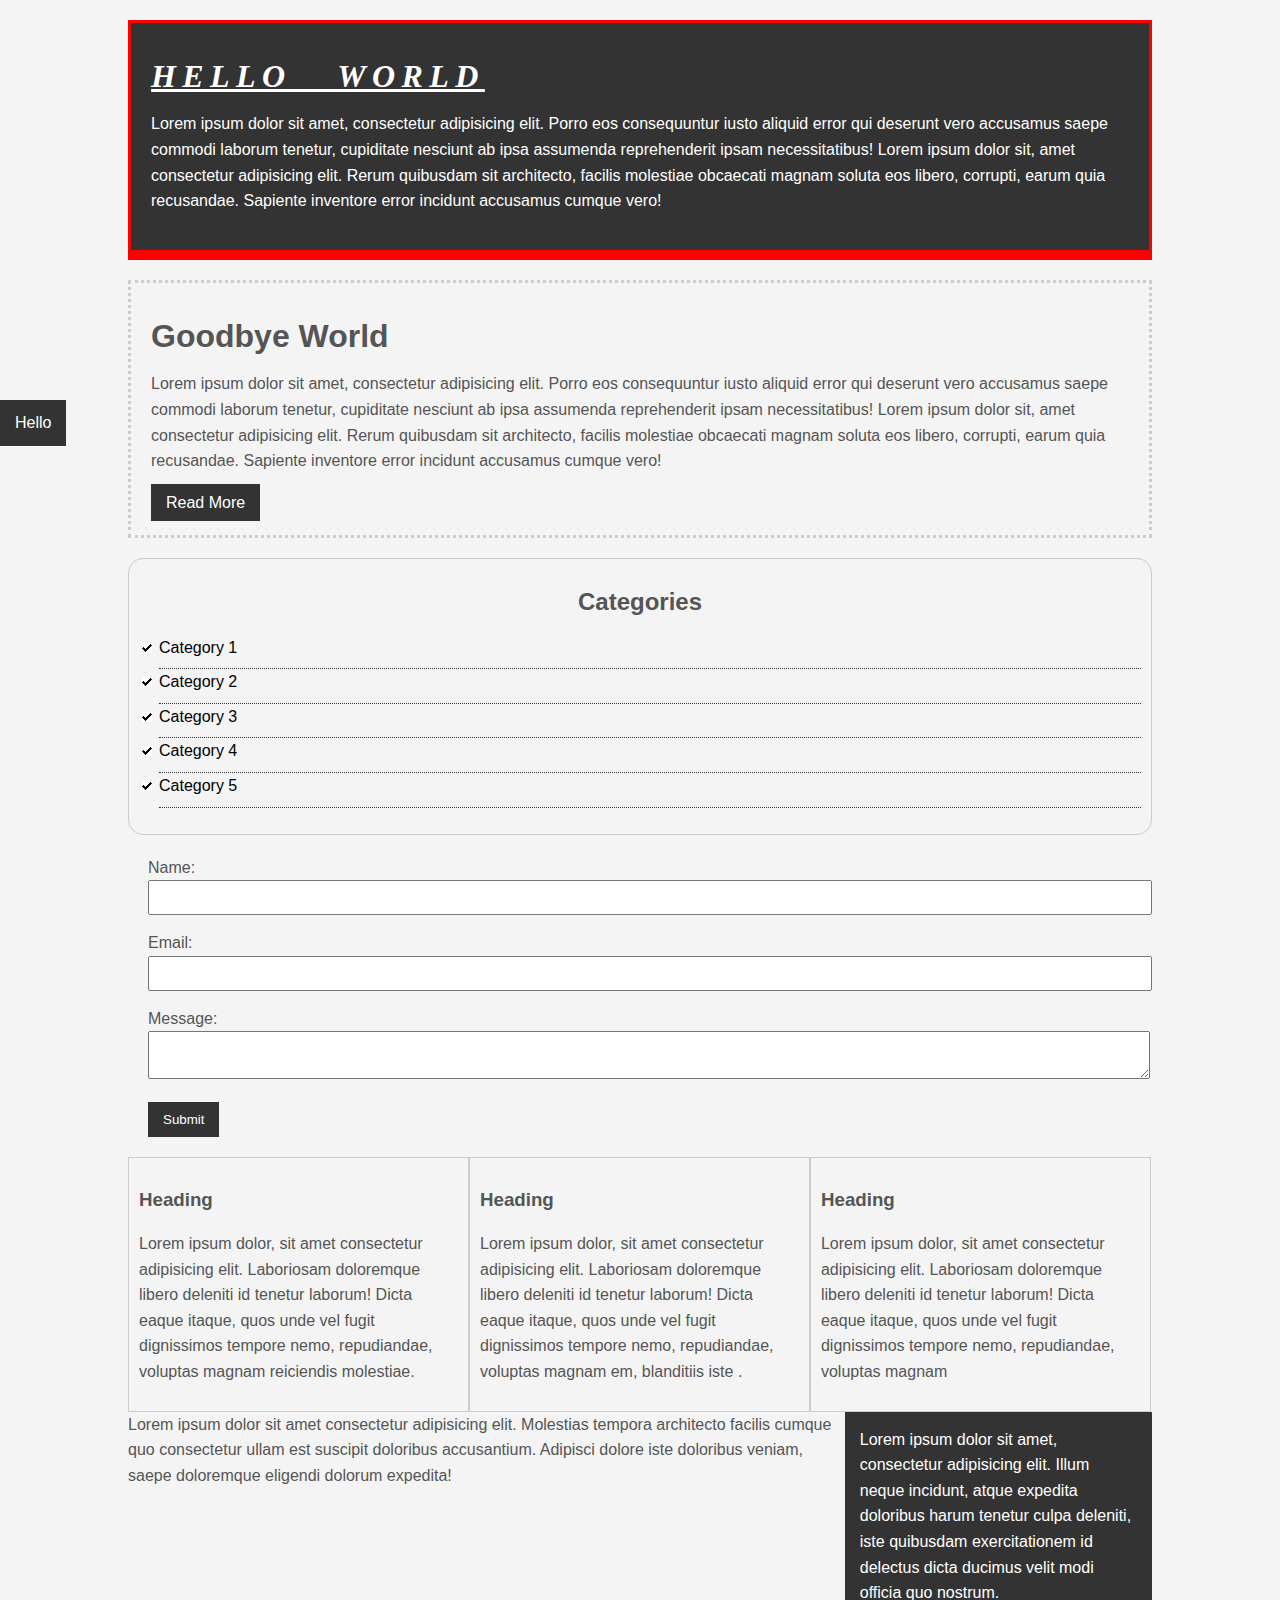
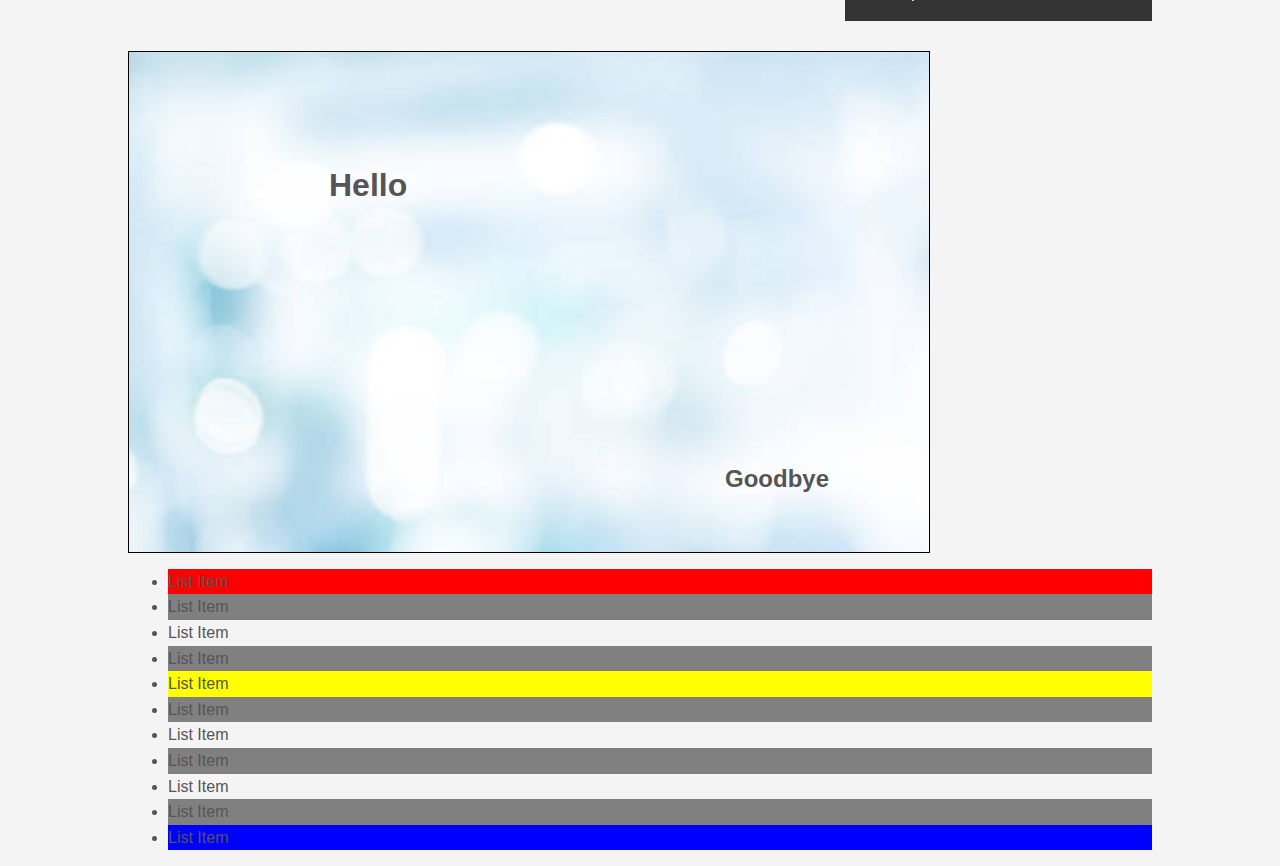
<file: csscheatsheet/index.html>
<!DOCTYPE html>
<html lang="en">

<head>
  <meta charset="UTF-8" />
  <meta http-equiv="X-UA-Compatible" content="IE=edge" />
  <meta name="viewport" content="width=device-width, initial-scale=1.0" />
  <title>Css Cheat Sheet</title>
  <link rel="stylesheet" href="./css/style.css" />
</head>

<body>
  <div class="container">
    <div class="box-1">
      <h1>Hello World</h1>
      <p>
        Lorem ipsum dolor sit amet, consectetur adipisicing elit. Porro eos
        consequuntur iusto aliquid error qui deserunt vero accusamus saepe commodi
        laborum tenetur, cupiditate nesciunt ab ipsa assumenda reprehenderit ipsam
        necessitatibus! Lorem ipsum dolor sit, amet consectetur adipisicing elit. Rerum quibusdam sit architecto,
        facilis
        molestiae obcaecati magnam soluta eos libero, corrupti, earum quia recusandae. Sapiente inventore error incidunt
        accusamus cumque vero!
      </p>
    </div>
    <div class="box-2">
      <h1>Goodbye World</h1>
      <p>
        Lorem ipsum dolor sit amet, consectetur adipisicing elit. Porro eos
        consequuntur iusto aliquid error qui deserunt vero accusamus saepe commodi
        laborum tenetur, cupiditate nesciunt ab ipsa assumenda reprehenderit ipsam
        necessitatibus! Lorem ipsum dolor sit, amet consectetur adipisicing elit. Rerum quibusdam sit architecto,
        facilis
        molestiae obcaecati magnam soluta eos libero, corrupti, earum quia recusandae. Sapiente inventore error incidunt
        accusamus cumque vero!
      </p>
      <a class="button" href="">Read More</a>
    </div>
    <div class="categories">
      <h2>Categories</h2>
      <ul>
        <li><a href="#">Category 1</a></li>
        <li><a href="#">Category 2</a></li>
        <li><a href="#">Category 3</a></li>
        <li><a href="#">Category 4</a></li>
        <li><a href="test.html">Category 5</a></li>
      </ul>
    </div>
    <form class="my-form">
      <div class="form-group">
        <label for="">Name: </label>
        <input type="text" name="name">
      </div>
      <div class="form-group">
        <label for="">Email: </label>
        <input type="text" name="email" id="">
      </div>
      <div class="form-group">
        <label for="">Message: </label>
        <textarea name="message"></textarea>
      </div>
      <input class="button" type="submit" value="Submit" name="">
    </form>
    <div class="block">
      <h3>Heading</h3>
      <p>Lorem ipsum dolor, sit amet consectetur adipisicing elit. Laboriosam doloremque libero deleniti id tenetur
        laborum! Dicta eaque itaque, quos unde vel fugit dignissimos tempore nemo, repudiandae, voluptas magnam
        reiciendis molestiae.
      </p>
    </div>
    <div class="block">
      <h3>Heading</h3>
      <p>Lorem ipsum dolor, sit amet consectetur adipisicing elit. Laboriosam doloremque libero deleniti id tenetur
        laborum! Dicta eaque itaque, quos unde vel fugit dignissimos tempore nemo, repudiandae, voluptas magnam
        em, blanditiis iste
        .</p>
    </div>
    <div class="block">
      <h3>Heading</h3>
      <p>Lorem ipsum dolor, sit amet consectetur adipisicing elit. Laboriosam doloremque libero deleniti id tenetur
        laborum! Dicta eaque itaque, quos unde vel fugit dignissimos tempore nemo, repudiandae, voluptas magnam

      </p>
    </div>

    <div class="clr"></div>

    <div id="main-block">
      Lorem ipsum dolor sit amet consectetur adipisicing elit. Molestias tempora architecto facilis cumque quo
      consectetur ullam est suscipit doloribus accusantium. Adipisci dolore iste doloribus veniam, saepe doloremque
      eligendi dolorum expedita!
    </div>
    <div id="sidebar">
      Lorem ipsum dolor sit amet, consectetur adipisicing elit. Illum neque incidunt, atque expedita doloribus harum
      tenetur culpa deleniti, iste quibusdam exercitationem id delectus dicta ducimus velit modi officia quo nostrum.
    </div>
    <div class="clr"></div>

    <div class="p-box">
      <h1>Hello</h1>
      <h2>Goodbye</h2>
    </div>
    <ul class="my-list">
      <li>List Item</li>
      <li>List Item</li>
      <li>List Item</li>
      <li>List Item</li>
      <li>List Item</li>
      <li>List Item</li>
      <li>List Item</li>
      <li>List Item</li>
      <li>List Item</li>
      <li>List Item</li>
      <li>List Item</li>
    </ul>
  </div>
  <a class="button fix-me" href="">Hello</a>
</body>

</html>
</file>
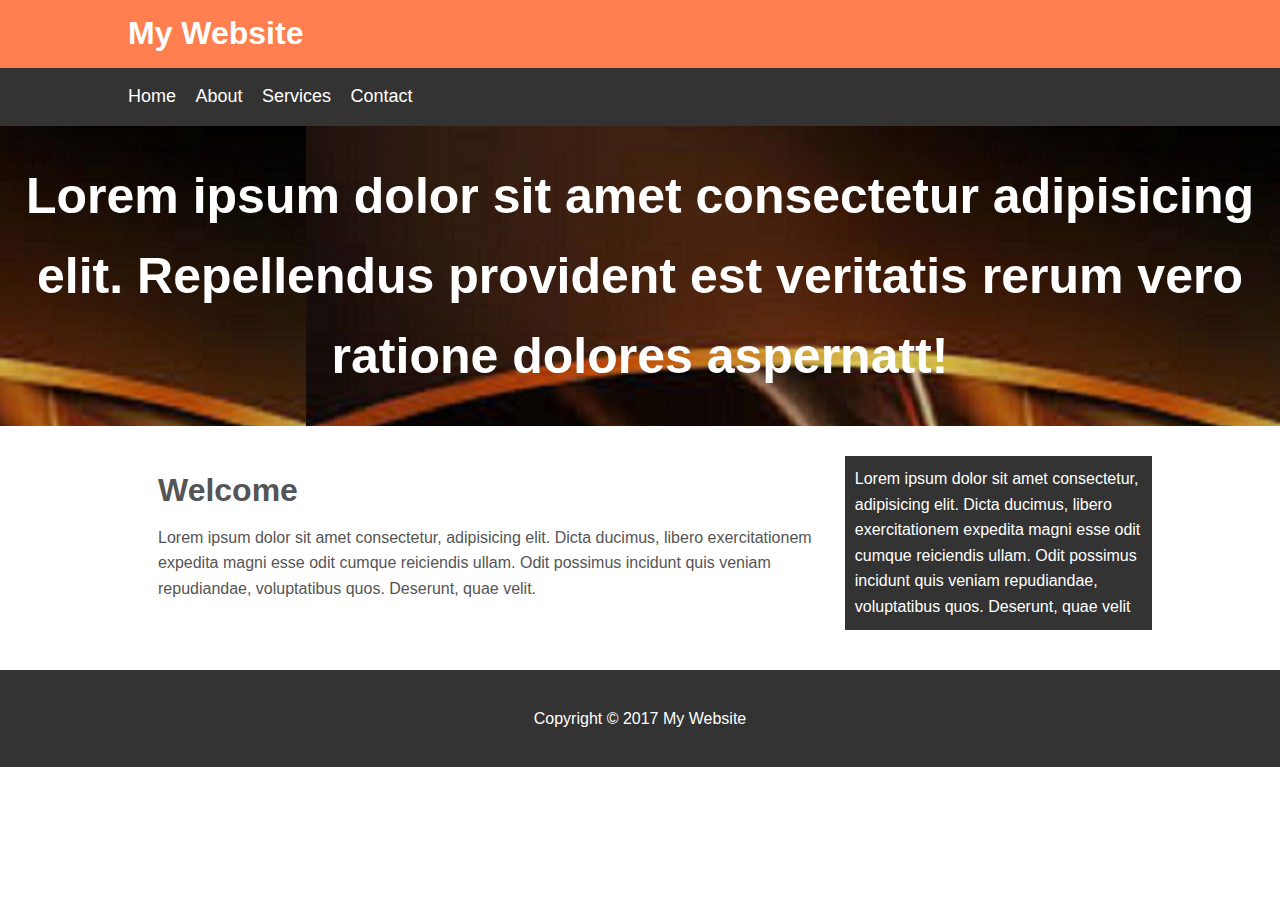
<file: mywebsite/index.html>
<!DOCTYPE html>
<html lang="en">

<head>
    <meta charset="UTF-8">
    <meta http-equiv="X-UA-Compatible" content="IE=edge">
    <meta name="viewport" content="width=device-width, initial-scale=1.0">
    <title>My Website</title>
    <link rel="stylesheet" href="css/style.css">
</head>

<body>
    <header id="main-header">
        <div class="container">
            <h1>My Website</h1>
        </div>
    </header>
    <nav id="navbar">
        <div class="container">
            <ul>
                <li><a href="#">Home</a></li>
                <li><a href="#">About</a></li>
                <li><a href="#">Services</a></li>
                <li><a href="#">Contact</a></li>
            </ul>
        </div>
    </nav>
    <section id="showcase">
        <div class="conatiner">
            <h1>
                Lorem ipsum dolor sit amet consectetur adipisicing elit. Repellendus provident est veritatis rerum vero
                ratione dolores aspernatt!
            </h1>
        </div>
    </section>
    <div class="container">
        <section id="main">
            <h1>Welcome</h1>
            <p>Lorem ipsum dolor sit amet consectetur, adipisicing elit. Dicta ducimus, libero exercitationem expedita
                magni
                esse odit cumque reiciendis ullam. Odit possimus incidunt quis veniam repudiandae, voluptatibus quos.
                Deserunt, quae velit.</p>
        </section>
        <aside id="sidebar">
            Lorem ipsum dolor sit amet consectetur, adipisicing elit. Dicta ducimus, libero exercitationem expedita
            magni
            esse odit cumque reiciendis ullam. Odit possimus incidunt quis veniam repudiandae, voluptatibus quos.
            Deserunt, quae velit
        </aside>
    </div>
    <footer id="main-footer">
        <p>Copyright &copy; 2017 My Website</p>
    </footer>
</body>

</html>
</file>
<file: csscheatsheet/css/style.css>
body {
    background-color: #f4f4f4;
    color: #555555;
    font-family: Arial, Helvetica, sans-serif;
    font-size: 16px;
    font-weight: normal;
    font: normal 16px Arial, Helvetica, sans-serif;

    line-height: 1.6em;
    margin: 0;
}

a {
    text-decoration: none;
    color: #000;
}

a:hover {
    color: red;
}

.clr {
    clear: both;
}

a:active {
    color: green
}


.container {
    width: 80%;
    margin: auto;
}

.button {
    background-color: #333;
    color: #fff;
    padding: 10px 15px;
    border: none;
}

.button:hover {
    background: red;
    color: #fff;
}

.box-1 {
    background-color: #333;
    color: #fff;
    border-right: 5px red solid;
    border-left: 5px red solid;
    border-top: 5px red solid;
    border-bottom: 5px red solid;
    /*same as above*/
    border: 5px red solid;

    border-width: 3px;
    border-bottom-width: 10px;


    padding-top: 20px;
    padding-bottom: 20px;
    padding-right: 20px;
    padding-left: 20px;
    /*same as above*/
    padding: 20px;

    margin: 20px 0;
}

.box-1 h1 {
    font-family: Tahoma;
    font-weight: 800;
    font-style: italic;
    text-decoration: underline;
    text-transform: uppercase;
    letter-spacing: 0.2em;
    word-spacing: 1em;
}

.box-2 {
    border: 3px dotted #ccc;
    padding: 20px;
    margin: 20px 0;
}

.categories {
    border: 1px #ccc solid;
    padding: 10px;
    border-radius: 15px;
}

.categories h2 {
    text-align: center;
}

.categories ul {
    padding: 0;
    list-style: square;
    list-style: none;
    padding-left: 20px;
}

.categories li {
    padding-bottom: 8px;
    border-bottom: dotted 1px #333;
    list-style-image: url('../images/checkmark.png');
}

.my-form {
    padding: 20px;
}

.my-form .form-group {
    padding-bottom: 15px;
}

.my-form label {
    display: block;
}

.my-form input[type="text"],
.my-form textarea {
    padding: 8px;
    width: 100%;
}

.block {
    float: left;
    width: 33.3%;
    border: 1px solid #ccc;
    padding: 10px;
    box-sizing: border-box;
}

#main-block {
    float: left;
    width: 70%;
}

#sidebar {
    float: right;
    width: 30%;
    background-color: #333;
    color: #fff;
    padding: 15px;
    box-sizing: border-box;
}

.p-box {
    width: 800px;
    height: 500px;
    border: 1px solid black;
    margin-top: 30px;
    position: relative;
    background-image: url('../images/bgim2.jpg');
    background-position: 100px 200px;
    background-position: center center;
    background-repeat: no-repeat;
    background-size: 900px;
}

.p-box h1 {
    position: absolute;
    top: 100px;
    left: 200px;
}

.p-box h2 {
    position: absolute;
    bottom: 40px;
    right: 100px;
}

.fix-me {
    position: fixed;
    top: 400px;
}

.my-list li:first-child {
    background: red;
}

.my-list li:last-child {
    background: blue;
}

.my-list li:nth-child(5) {
    background: yellow;
}

.my-list li:nth-child(even) {
    background: grey;
}
</file>
<file: mywebsite/css/style.css>
body {
    background: color #f4f4f4;
    color: #555;
    font-family: Arial, Helvetica, sans-serif;
    font-size: 16px;
    line-height: 1.6em;
    margin: 0;
}

.container {
    width: 80%;
    margin: auto;
    overflow: hidden;
}

#main-header {
    background-color: coral;
    color: #fff;
}

#navbar {
    background-color: #333;
    color: white;
}

#navbar ul {
    padding: 0;
    list-style: none;
}

#navbar li {
    display: inline;
}

#navbar a {
    color: #fff;
    text-decoration: none;
    font-size: 18px;
    padding-right: 15px;
}

#showcase {
    background-image: url('../images/showcase.jpg');
    background-position: center right;
    min-height: 300px;
    margin-bottom: 30px;
    text-align: center;

}

#showcase h1 {
    color: #fff;
    font-size: 50px;
    line-height: 1.6em;
    padding-top: 30px;
    margin-top: 0;
}

#main {
    float: left;
    width: 70%;
    padding: 0 30px;
    box-sizing: border-box;
}

#sidebar {
    float: right;
    width: 30%;
    background: #333;
    color: #fff;
    padding: 10px;
    box-sizing: border-box;
}

#main-footer {
    background: #333;
    color: #fff;
    text-align: center;
    padding: 20px;
    margin-top: 40px;
}

@media(max-width:600px) {
    #main {
        width: 100%;
        float: none;
    }

    #sidebar {
        width: 100%;
        float: none;
    }
}
</file>
